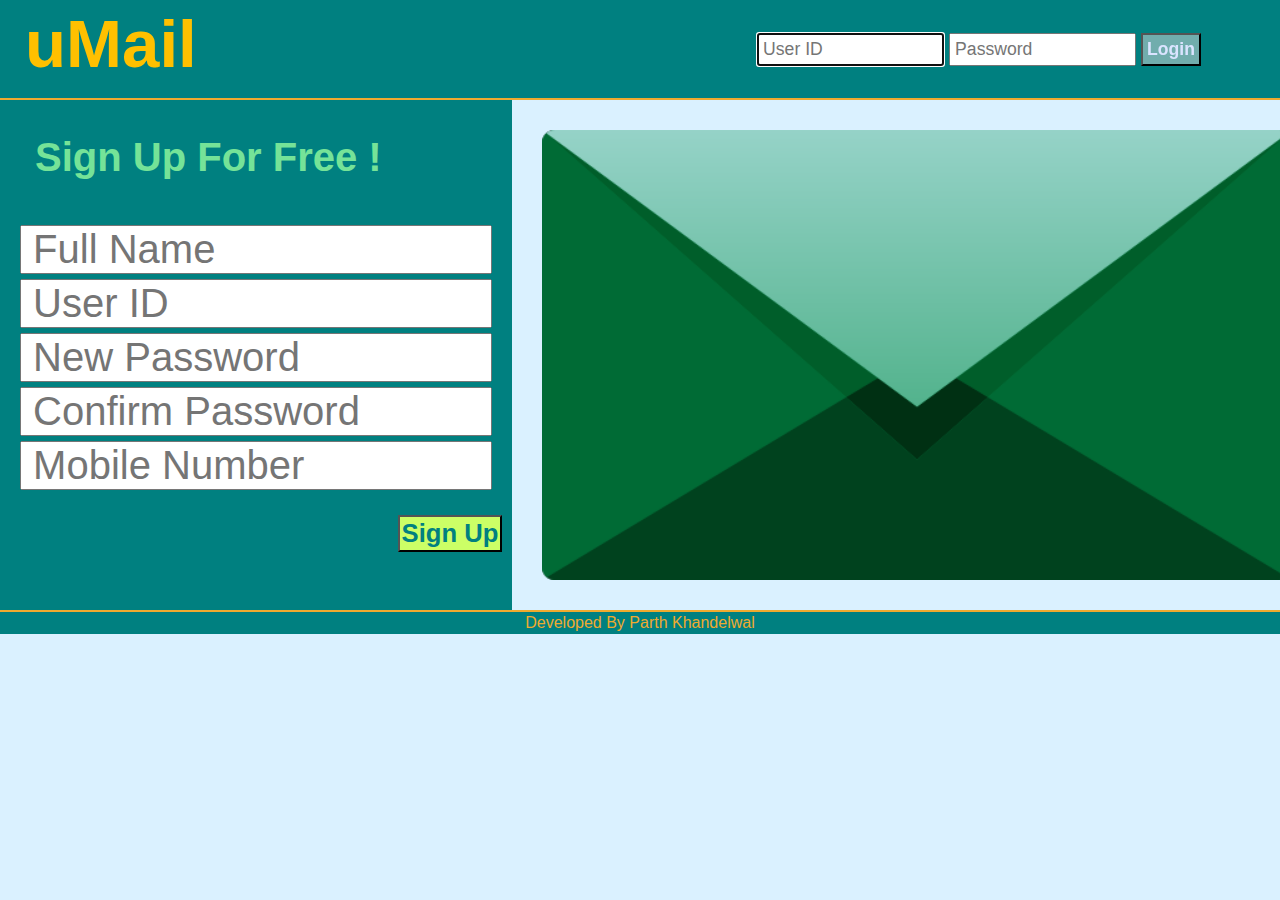
<file: index.html>
<!doctype html>
<html lang='en'>
	<head> 
		<meta charset='utf-8' />
		<title> uMail </title>
		<link rel='Stylesheet' type='text/css' href='css/HomePage.css'/>
	</head>
	<body>
		<div id='topBar'>
			<div id='titleDiv'>
				<h2> uMail </h2>
			</div>
			<div id='loginDiv'>
				<form method='post' action='Login'>
					<table rule='none' cellpadding='2' cellspacing='5'>
						<tr> 
							<td> 
								<input type='text' name='userid' id='userid' class='login' placeholder='User ID' 
										size='15' maxlength='16' autocomplete='on' autofocus required /> 
							</td>
							<td> 
								<input type='password' name='password' id='password' class='login' placeholder='Password'
										size='15' maxlength='16' required /> 
							</td>
							<td> <input type='submit' id='loginBtn' value='Login'
										onfocus='highlightLoginBtn()' onblur='resetLoginBtn()' /> 
							</td>
						</tr>
					</table>
				</form>
			</div>
		</div>
		<div id='centerDiv'>
			<div id='signupDiv'>
				<h3 id='signupHeading'> Sign Up For Free !</h3>
				<form method='post' action='Signup'>
					<table rule='none' cellpadding='2' cellspacing='5'>
						<tr>
							<td>
								<input type='text' name='usersname' class='signup' placeholder=' Full Name'
									size='20' maxlength='30' required />
							</td>
						</tr>
						<tr>
							<td> 
								<input type='text' name='userid' class='signup' placeholder=' User ID'
									size='20' maxlength='30' pattern='[a-zA-Z0-9!$_-.]' required />
							</td>
						</tr>
						<tr>
							<td> 
								<input type='password' name='password' class='signup' placeholder=' New Password'
									size='20' maxlength='30' required />
							</td>
						</tr>
						<tr>
							<td> 
								<input type='password' name='confirmPassword' class='signup' placeholder=' Confirm Password'
									size='20' maxlength='30' required />
							</td>
						</tr>
						<tr>
							<td> 
								<input type='number' name='mobileNo' class='signup' placeholder=' Mobile Number'
									size='20' maxlength='10' pattern='[0-9]' min='1000000000' max='9999999999' />
							</td>
						</tr>
						<tr>
							<td>
								<input type='submit' name='signup' id='signupBtn' value='Sign Up' />
							</td>
						</tr>
					</table>
				</form>
			</div>
			<div id='imgDiv'>
			</div>
		</div>
		<footer>
			<div id='btmDiv'>
				<span id='footTitle'> Developed By Parth Khandelwal </span>
			</div>
		</footer>
	</body>
</html>
</file>
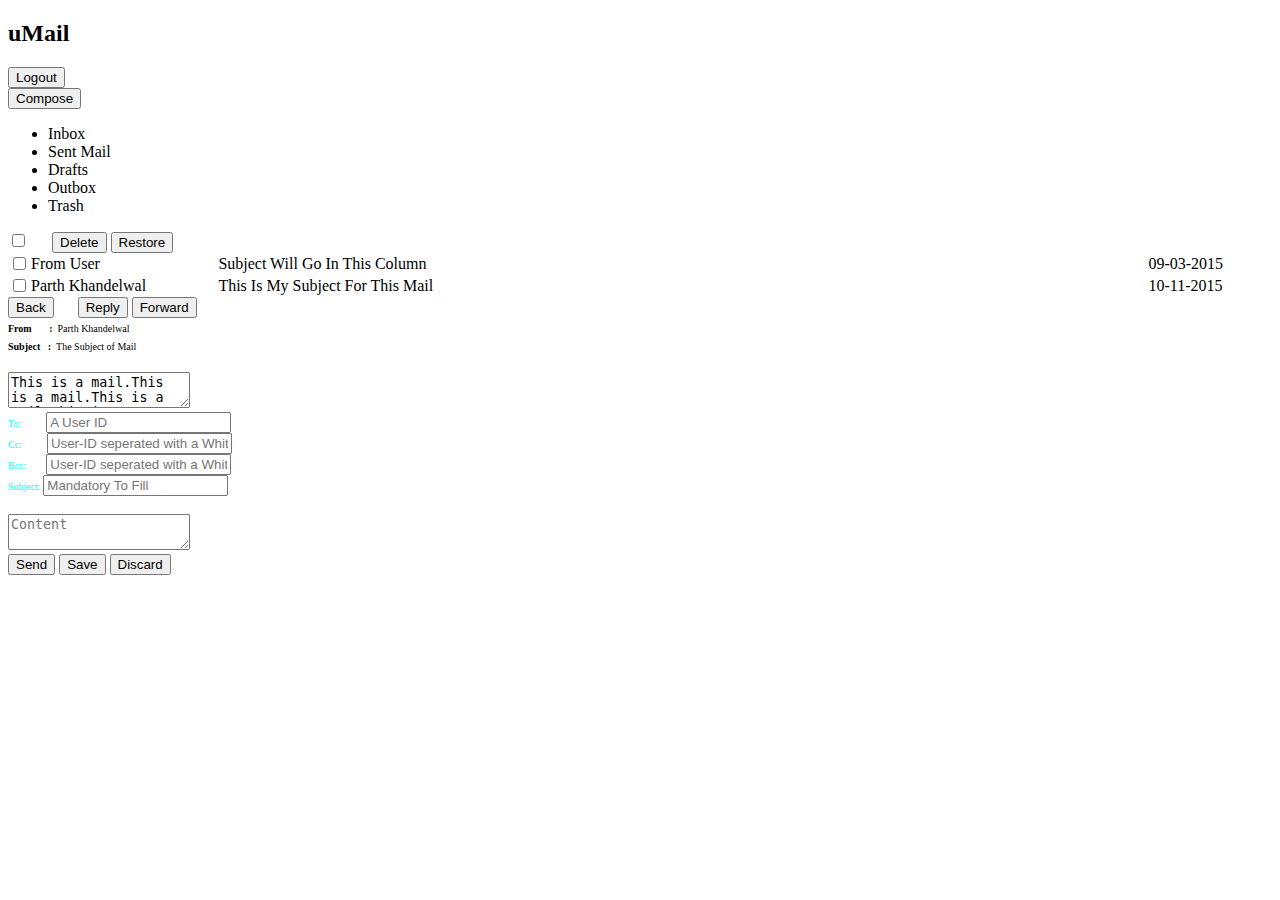
<file: clientHome.html>
<!doctype html>
<html lang='en'>
	<head>
		<title>uMail</title>
		<meta charset='utf-8' />
		<link rel='StyleSheet' type='text/html' href='css/clientHome.css' />
		<script src='javascript/clientHome.js'> </script>
	</head>
	
	<body>
		<div id='mainDiv'>
			<header id='mainHeader'>
				<div id='titleDiv'>
					<h2 id='title'> uMail </h2>
				</div>
				<div id='logoutDiv'>
					<input type='button' id='logoutBtn' name='logout' value='Logout' onclick='logMeOut()' />
				</div>
			</header>
			<div id='centerDiv'>
				<nav id='options'>
					<input type='button' id='compose' name='compose' value='Compose' onclick='showComposeDiv()' />
					<input type='hidden' id='selectedOption' value='inbox' />
					<ul>
						<li name='option' value='inbox' onClick='optionClicked("inbox")'>Inbox</li>
						<li name='option' value='sentmail' onClick='optionClicked("sentmail")'>Sent Mail</li>
						<li name='option' value='drafts' onClick='optionClicked("drafts")'>Drafts</li>
						<li name='option' value='outbox' onClick='optionClicked("outbox")'>Outbox</li>
						<li name='option' value='trash' onClick='optionClicked("trash")'>Trash</li>
					</ul>
				</nav>
				
				<section id='mainSection'>
					<div id='mailsDiv'>
						<header id='toolbar'>
							<input type='checkbox' id='selectAll' name='selectall' onClick='selectAllMails()'/>
							&nbsp;&nbsp;&nbsp;&nbsp;
							<input type='submit' id='delete' name='delete' value='Delete' form='mailForm' formaction='DeleteMails'/>
							<input type='submit' id='restore' name='restore' value='Restore' form='mailForm' formaction='RestoreMails'/>
						</header>
						<form name='mailForm' method='post'>
							<table cellspacing='0px'>
								<tr>
									<td><input type='checkbox' name='check' id='check' value='1'/></td>
									<td width='15%' name='msg0' onClick='showMailDetail("msg0")' >From User</td>
									<td width='75%' name='msg0' onClick='showMailDetail("msg0")' >Subject Will Go In This Column</td>
									<td width='10%' name='msg0' onClick='showMailDetail("msg0")' >09-03-2015</td>
									<input type='hidden' value='This is a hidden text' name='msg0' />
								</tr>
								<tr>
									<td ><input type='checkbox' name='check' id='check' value='2'/></td>
									<td width='15%' name='msg1' onClick='showMailDetail("msg1")'>Parth Khandelwal</td>
									<td width='75%' name='msg1' onClick='showMailDetail("msg2")'>This Is My Subject For This Mail</td>
									<td width='10%' name='msg1' onClick='showMailDetail("msg3")'>10-11-2015</td>
									<input type='hidden' value='Hey is 2nd hidden text' name='msg1' />
								</tr>
							</table>
						</form>
					</div>
					<div id='mailDetailDiv'>
						<header id='toolbar'>
							<input type='button' id='back' name='back' value='Back' onclick='hideMailDetail()'/>
							&nbsp;&nbsp;&nbsp;&nbsp;
							<input type='button' id='reply' name='reply' value='Reply' />
							<input type='button' id='forward' name='forward' value='Forward' />
						</header>
						<font size='1.1em'><b>From &nbsp;&nbsp;&nbsp;&nbsp;&nbsp; :</b> &nbsp;<span id='from'>Parth Khandelwal</span> </br>
						<b>Subject &nbsp; :</b> &nbsp;<span id='subject'>The Subject of Mail</span> </br> </br>
						</font>
						<textarea name='messageTA' id='msgContent'>This is a mail.This is a mail.This is a mail.This is a mail.This is a mail.This is a mail.This is a mail.This is a mail.This is a mail.This is a mail.This is a mail.This is a mail.This is a mail.This is a mail.This is a mail.This is a mail.This is a mail.This is a mail.This is a mail.This is a mail.This is a mail.This is a mail.This is a mail.This is a mail.This is a mail.This is a mail.This is a mail.This is a mail.This is a mail.This is a mail.This is a mail.This is a mail.
						</textarea>
					</div>
				</section>
			</div>
		</div>
		<div id='composeMailRootDiv' onClick='outerClicked(window.event)'>
			<div id='composeMailCenterDiv' onmouseover='darkenBackground()' onmouseout='blurBackground()'>
				<form method='post' id='composeForm' >
					<font color='cyan' size='1.1em'>To: &nbsp;&nbsp;&nbsp;&nbsp;&nbsp;&nbsp;&nbsp;&nbsp;&nbsp;<input type='email' name='to' maxlength='30' placeholder='A User ID' required onfocus='darkenBackground()' /> </br>
					Cc: &nbsp;&nbsp;&nbsp;&nbsp;&nbsp;&nbsp;&nbsp;&nbsp;&nbsp;<input type='email' name='cc' placeholder='User-ID seperated with a Whitespace' onfocus='darkenBackground()' /> </br>
					Bcc: &nbsp;&nbsp;&nbsp;&nbsp;&nbsp;&nbsp;&nbsp;<input type='email' name='bcc' placeholder='User-ID seperated with a Whitespace' onfocus='darkenBackground()' /> </br>
					Subject: <input type='text' name='subject' placeholder='Mandatory To Fill' required onfocus='darkenBackground()' /> </br> </br>
					</font>
					<textarea name='content' placeholder='Content' onfocus='darkenBackground()'></textarea> </br>
					<input type='submit' id='sendBtn' name='sendBtn' value='Send' formaction='SendMail' />
					<input type='submit' id='saveBtn' name='saveBtn' value='Save' formaction='SaveMail' />
					<input type='button' value='Discard' onClick='closeComposeMail()' />
				</form>
			</div>
		</div>
	</body>
</html>
</file>
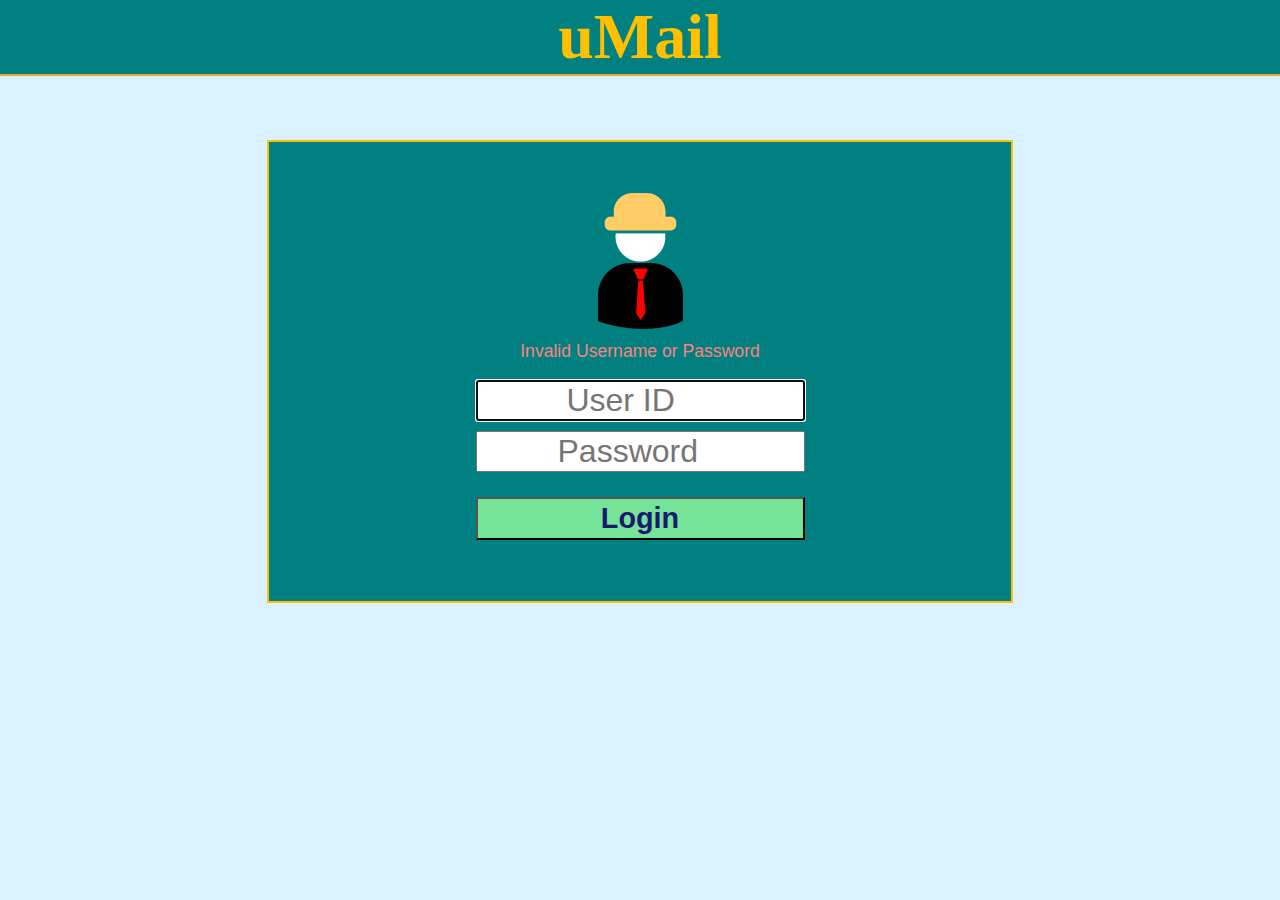
<file: invalidLogin.html>
<!doctype html>
<html lang="en">
	<head>
		<meta charset="utf-8" />
		<title> uMail </title>
		<link rel="Stylesheet" type="text/css" href="css/invalidLoginPage.css" />
	</head>
	<body>
		<h2 id='title'> uMail </h2>
		<center>
		<div id='centerDiv'>
		
			<img src="images/profile.png" /> <br />
			<p id='msg'> Invalid Username or Password </p>
			<form method='post' action='Login'>
				<table cellspacing=10px>
					<tr>
						<td> 
							<input type="text" name="userid" id="userid" class="fields" placeholder="          User ID" 
								size="15" maxlength="16" autocomplete="on" autofocus required />
						</td>
					</tr>
					<tr>
						<td> 
							<input type="password" name="password" id="password" class="fields" placeholder="         Password"
								size="15" maxlength="16" required />
						</td>
					</tr>
					<tr>
						<td align='center'>
							<input type="submit" id="loginBtn" value="Login" />
						</td>
					</tr>
				</table>
			</form>
		
		</div>
		</center>
		
	</body>
</html>
</file>
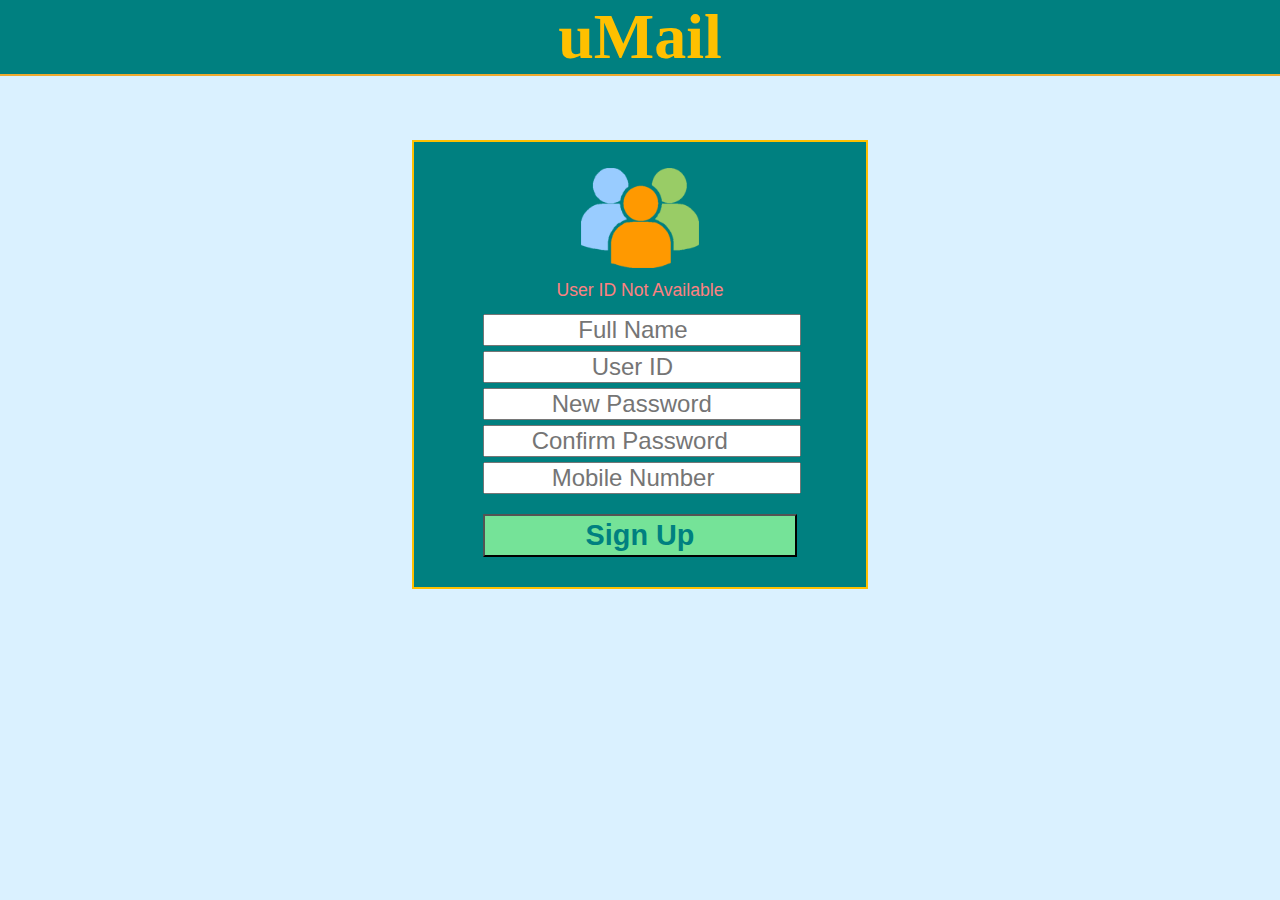
<file: invalidSignup.html>
<!doctype html>
<html lang='en'>
	<head>
		<meta charset='utf-8' />
		<title> uMail </title>
		<link rel='Stylesheet' type='text/css' href='css/invalidSignupPage.css' />
	</head>
	<body>
		<h2 id='title'> uMail </h2>
		<center>
		<div id='centerDiv'>
		
			<img src='images/signupProfile.png' /> <br />
			<p id='msg'> User ID Not Available </p>
			<form method='get' action='SignUp'>
				<table rule='none' cellpadding='2' cellspacing='5'>
					<tr>
						<td>
							<input type='text' name='usersname' class='fields' placeholder='              Full Name'
								size='20' maxlength='30' required />
						</td>
					</tr>
					<tr>
						<td> 
							<input type='text' name='userid' class='fields' placeholder='                User ID'
								size='20' maxlength='30' required />
						</td>
					</tr>
					<tr>
						<td> 
							<input type='text' name='password' class='fields' placeholder='          New Password'
								size='20' maxlength='30' required />
						</td>
					</tr>
					<tr>
						<td> 
							<input type='text' name='confirmPassword' class='fields' placeholder='       Confirm Password'
								size='20' maxlength='30' required />
						</td>
					</tr>
					<tr>
						<td> 
							<input type='number' name='mobileNo' class='fields' placeholder='          Mobile Number'
								size='20' maxlength='10' pattern='[0-9]' min='1000000000'/>
						</td>
					</tr>
					<tr>
						<td align='center'>
							<input type='submit' name='signup' id='signupBtn' value='Sign Up' 
									onfocus='highlightSignupBtn()' onblur='resetSignupBtn()' 
									onmouseover='highlightSignupBtn()' onmouseout='resetSignupBtn()' />
						</td>
					</tr>
				</table>
			</form>
		
		</div>
		</center>
		
	</body>
</html>
</file>
<file: css/HomePage.css>
/* uMail HomePage CSS */

* {
	margin				: 0px;
	padding				: 0px;
	box-sizing			: border-box;
}

body {
	background-color	: #daf1ff;
	width				: 100%;
	height				: 100%;
}

h2 {
	display: inline;
	font-size: 4.2em;
	font-family: "Tahoma", "arial", "Sans-serif";
	color: #ffc000;
	margin: 0px;
/*	background-color: black; */
}

#topBar {
	display: block;
	height: 100px;
	background-color: #008080;
	border-bottom: 2px solid #efaa2f;
	margin: 0px;
}

#titleDiv {
	float: left;
	margin-left: 20px;
	margin-right: 0px;
	padding: 5px;
/*	border: 1px solid red;	*/
}

#loginDiv {
	width		: 500px;
	height		: 50px;
	display		: inline;
	float		: left;
/*	border		: 1px solid black;	*/
	margin-top	: 28px;
	margin-left	: 0px;
	padding		: 0px;
	position	: relative;
	left		: 43%
}

.login {
	font-size	: 1.1em;
	padding		: 4px;
}

#loginBtn {
	padding		: 4px;
	font-size: 1.1em;
	font-weight: bold;
	color: #dae4ff;
	background: #71adad;
	-webkit-transition	: background-color 0.5s, color 0.5s;
}

#loginBtn:hover {
	background-color	: #0091ff;
	color				: white;
}

#centerDiv {
	background-color: #daf1ff;
	height: 100%;
	width: 100%;
	margin-bottom: 0px;
	display: -webkit-box;
	-webkit-box-orient: horizontal;
	-webkit-box-flex: 1;
}

#imgDiv {
	width: 60%;
	margin: 30px;
	background-image: url('../images/homeMail.png');
	background-repeat: no-repeat;
	background-size: contain;
	
}
/*
#mailImg {
	position	: absolute;
	top			: 200px;
	left		: 700px;
	size		: 50%;
}
*/

#signupDiv {
	width: 40%;
	height: 510px;
	display: block;
	padding: 15px;
	background-color: #008080;
	clear	: both;
}

#signupHeading {
	font-size: 2.5em;
	font-family: Tahoma, arial, "Sans-serif";
	margin-bottom: 10px;
	padding: 20px;
	padding-bottom	: 30px;
	color: #75e398;
}

#signupBtn {
	position	: relative;
	padding		: 2px;
	left		: 80%;
	margin		: 20px 0px;
	font-size	: 1.6em;
	font-weight	: bold;
	color		: #008080;
	background	: #ccff66;
	-webkit-transition	: background-color 0.5s, color 0.5s;
}

#signupBtn:hover {
	background-color	: #0091ff;
	color				: white;
}

.signup {
	font-size: 2.5em;
	width	:100%;
}

#btmDiv {
	padding		: 2px;
	background-color: #008080;
	text-align: center;
	border-top: 2px solid #efaa2f;
	clear		: both;
}

#footTitle {
	font		: caption;
	font-size	: 1em;
	color		: #efaa2f;
	clear		: both;
}
</file>
<file: css/clientHome.css>
/*	uMail CSS File For Client's Home Page	*/

* {
	margin				: 0px;
	padding				: 0px;
	font-family			: calibri, sans-serif;
	font-size			: 1.01em;
}

header, nav, footer, aside, section {
	display				: block;
}

body {
	width				: 100%;
	height				: 100%;
	display				: -webkit-box;
	-webkit-box-orient	: vertical;
	-webkit-box-pack	: center;
}

#mainDiv {
	min-width			: 800px;
/*	border				: 2px solid green;		*/
	display				: -webkit-box;
	-webkit-box-orient	: vertical;
	-webkit-box-flex	: 1;
}

#mainHeader {
	cursor				: default;
	background-color	: #008080;
/*	border				: 2px solid red;	*/
	display				: -webkit-box;
	-webkit-box-orient	: horizontal;
	-webkit-box-flex	: 1;
}

#titleDiv {
	-webkit-box-flex	: 4;
}

#title {
	padding				: 5px;
	font-size			: 4.2em;
	font-family			: "Tahoma", "arial", "Sans-serif";
	color				: #ffc000;
}

#logoutDiv {
/*	border				: 2px solid orange;	*/
	-webkit-box-flex	: 1;
	display				: -webkit-box;
	-webkit-box-pack	: end;
}

#logoutBtn {
	margin				: 40% 8px auto 0px; 
	padding				: 3px;
	font				: normal 1em tahoma;
	color				: black;
	background			: #71adad;
	-webkit-transition	: background 0.4s, color 0.2s;
}

#logoutBtn:hover {
	background			: #15942b;
	color				: #ffffff;
}

#centerDiv {
	height				: 100%;
	display				: -webkit-box;
	-webkit-box-orient	: horizontal;
	background-color	: #f0fbfb;
/*	border				: 3px solid orange;	*/
}

nav {
	width				: 120px;
	height				: 100%;
	
	padding-bottom		: 20px;
/*	-webkit-box-flex	: 1;	*/
	background			: #bee5d9;
}

#compose {
	margin				: 13px auto 15px 15px;
	padding				: 3px;
	background-color	: #ffcd94;
	color				: black;
	font				: normal 1.01em tahoma;
	opacity				: 0.7;
	-webkit-transition	: background 0.8s, color 0.3s, opacity 0.3s;
}

#compose:hover {
	background			: #d88e1b;
	color				: white;
	opacity				: 1;
}

li {
	padding-left		: 10px;
	list-style			: none;
	font				: normal 1.3em calibri;
	color				: #fd7214;
	opacity				: 0.7;
	-webkit-transition	: font 0.1s, background-color 0.1s, color 0.3s, opacity 0.8s;
}

li:hover {
	cursor				: pointer;
	font				: bold 1.4em calibri;
	background-color	: #d2d2d2;
	color				: #5885a2;
	opacity				: 1;
}

section {
	margin				: 5px;
	-webkit-box-flex	: 6;
/*	border				: 2px dotted black;	*/
}

#toolbar {
	margin				: 10px auto 15px 5px;
/*	background-color	: white;	*/
/*	border				: 1px dashed blue;	*/
	display				: -webkit-box;
	-webkit-box-orient	: horizontal;
}

input[form='mailForm'] {
	display				: none;
	font				: normal 1em calibri;
	padding				: 3px;
	opacity				: 0.6;
	-webkit-transition	: color 0.2s, background-color 0.8s, opacity 0.5s;
}

input[form='mailForm']:hover {
	color				: #ffffff;
	opacity				: 1;
}

input[name='delete']:hover {
	background-color	: #ed2d26;
}

input[name='restore']:hover {
	background-color	: green;
}

#mailDetailDiv {
	display				: none;
	width				: 100%;
	height				: 100%;	
}

header input {
	font				: normal 1em calibri;
	padding				: 3px;
	opacity				: 0.6;
	-webkit-transition	: color 0.2s, background-color 0.8s, opacity 0.5s;
}

header input:hover {
	color				: #ffffff;
	opacity				: 1;
}

input[name='back']:hover {
	background-color	: gray;
}

input[name='reply']:hover {
	background-color	: #7175b2;
}

input[name='forward']:hover {
	background-color	: #c5ae2a;
}

td {
	background-color	: white;
	border-bottom		: 1px solid orange;
	padding				: 5px;
}

td+td{
	cursor				: pointer;
}

textarea[name='messageTA'] {
	width				: 98%;
	max-width			: 98%;
	min-height			: 200px;
	height				: 100%;
	max-height			: 100%;
	font				: normal 1.1em arial;
	background-color	: white;
}

#composeMailRootDiv {
	
	display				: -webkit-box;
	display				: none;
	-webkit-box-pack	: center;
	position			: absolute;
	top					: 0px;
	left				: 0px;
	width				: 100%;
	height				: 100%;
	background-color	: rgba(0,0,0,0.86);
	-webkit-transition	: background-color 1s;
}

#composeMailRootDiv:hover {
	background-color	: rgba(0,0,0,0.7);
}

#composeMailCenterDiv {
	display				: -webkit-box;
	margin				: 5%;
	width				: 50%;
	height				: 82%;
	border				: 1px solid black;
	border-radius		: 25px;
	-webkit-box-shadow	: rgba(110,110,110,0.7) 2px 4px 10px;
	background-color	: #008080;
}

#composeForm {
	-webkit-box-flex	: 1;
	margin				: 15px;
	height				: 98%;
	width				: 98%;
}

input[type='email'], input[type='text'] {
	-webkit-box-flex	: 1;
	width				: 95%;
	padding				: 3px;
	background-color	: #bedee5;
}

form textarea {
	-webkit-box-flex	: 1;
	width				: 95%;
	max-width			: 95%;
	height				: 40%;
	max-height			: 40%;
	padding				: 3px;
	background-color	: #bedee5;
}

input[value='Send'], input[value='Save'], input[value='Discard'] {
	-webkit-box-flex	: 1;
	cursor				: pointer;
	padding				: 0.5%;
}
</file>
<file: css/invalidLoginPage.css>
/* uMail Invalid Login Page CSS */

* {
	margin				: 0px;
	padding				: 0px;
}

body {
	background-color	: #daf1ff;
}

#title {
	margin				: 0px;
	text-align			: center;
	font				: bold 4em Tahoma;
	border-bottom		: 2px solid #efaa2f;
	background-color	: #008080;
	color				: #ffc000;
}

#centerDiv {
	margin-top			: 5%;
	padding				: 4%;
	width 				: 50%;
	border				: 2px solid #ffc000;
	background-color	: #008080;
}

p {
	margin				: 8px auto;
	color				: #fe8181;
	font				: caption ;
	font-size			: 1.1em;
}

.fields {
	font-size			: 2em;
}

#loginBtn {
	margin-top			: 15px;
	padding				: 3px;
	width				: 100%;
	font-size			: 1.8em;
	font-weight			: bold;
	color				: #191970;
	cursor				: pointer;
	background			: #75e398;
	-webkit-transition	: background-color 0.5s, color 0.4s;
}

#loginBtn:hover {
	background-color	: #0091ff;
	color				: white;
}
</file>
<file: css/invalidSignupPage.css>
/* uMail Invalid Login Page CSS */

* {
	margin				: 0px;
	padding				: 0px;
}

body {
	background-color	: #daf1ff;
}

#title {
	margin				: 0px;
	text-align			: center;
	font				: bold 4em Tahoma;
	border-bottom		: 2px solid #efaa2f;
	background-color	: #008080;
	color				: #ffc000;
}

img {
	height				: 100px;
}

#centerDiv {
	margin-top			: 5%;
	padding				: 2%;
	width 				: 400px;
	border				: 2px solid #ffc000;
	background-color	: #008080;
}

p {
	margin				: 8px auto;
	color				: #fe8181;
	font				: caption ;
	font-size			: 1.1em;
}

.fields {
	width				: 100%;
	font-size			: 1.5em;
}

#signupBtn {
	margin-top			: 15px;
	padding				: 3px;
	width				: 100%;
	font-size			: 1.8em;
	font-weight			: bold;
	color				: #008080;
	background			: #75e398;
	cursor				: pointer;
	-webkit-transition	: background-color 0.5s, color 0.4s;
}

#signupBtn:hover {
	background-color	: #0091ff;
	color				: white;
}
</file>
